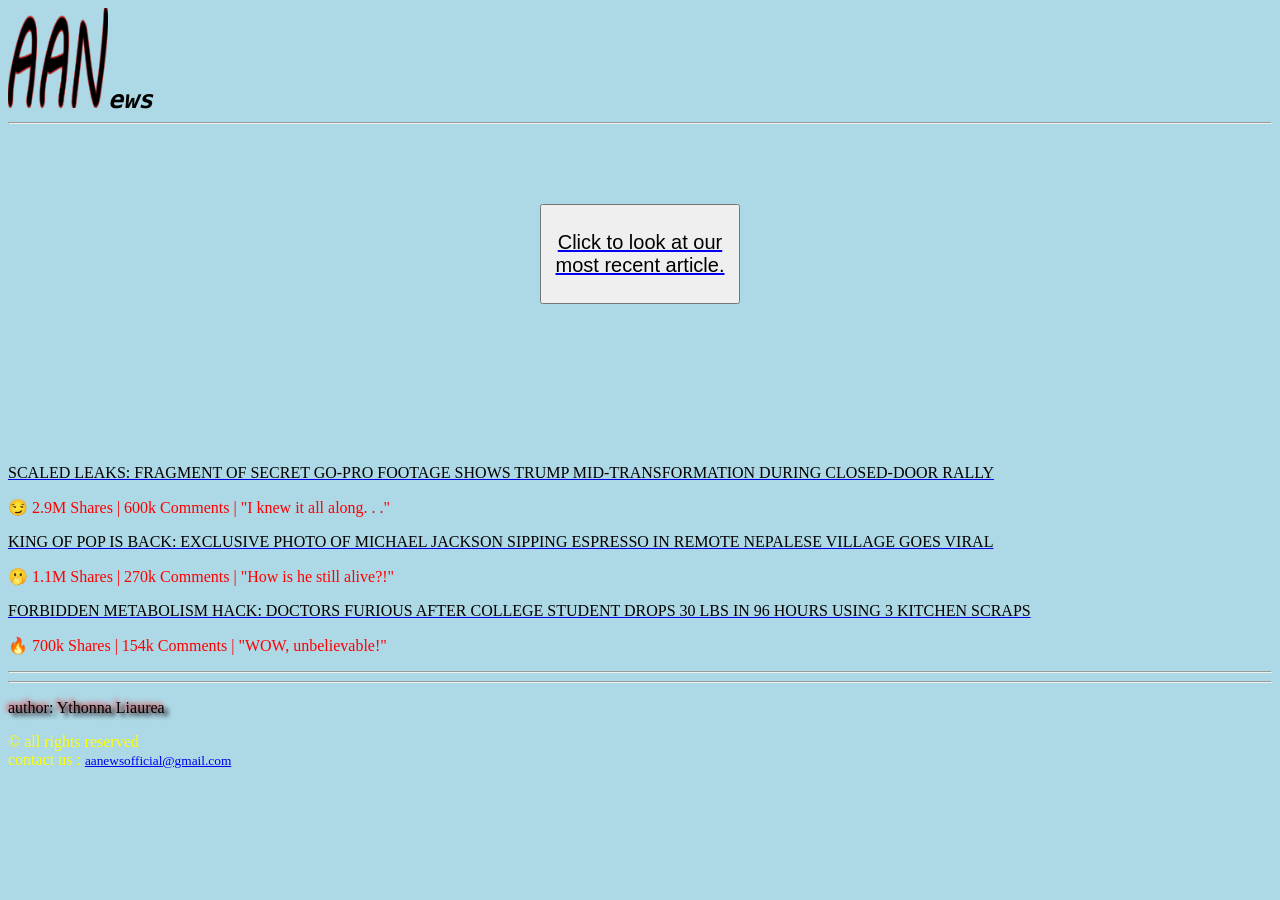
<file: index.html>
<!DOCTYPE html>
<html lang = "en">
    <head>
    <meta charset="utf-8">
    <meta name="viewport" content="width=device-width, initial-scale=1">
    <meta name="description" content="Actualities for people who don't want to fall in obscurantism - Welcome to AANews.">
    <link rel = "icon" href = "images/favicon1024x1024.png" sizes = "128x128" type = "image/png">
    <link rel = "stylesheet" href = "style.css">
    <title>AANews</title>
    </head>
    <body>
        <header>
        <img src = "images/favicon1024x1024.png" width = 100 alt = AANews title = AANews><span style="font-size: 25px; white-space: nowrap;"><b><em><tt>ews</tt></em></b></span>
        <hr>
      </header>
        <br>
        <br>
        <br>
        <br>
        <main>
        <a href = "article.html" title = "Goes to our most recent article">
        <button id = "bouton">Click to look at our most recent article.</button>
        </a>
        <br>
        <br>
        <br>
        <br>
        <br>
        <br>
        <br>
        <br>
        <a href = otherarticles.html target = "_blank" title = "Goes to another article"><p "font-size:5px" class = "autresart">SCALED LEAKS: FRAGMENT OF SECRET GO-PRO FOOTAGE SHOWS TRUMP MID-TRANSFORMATION DURING CLOSED-DOOR RALLY</p></a>
        <p class = "comments">😏 2.9M Shares | 600k Comments | "I knew it all along. . ."</p>
        <a href = otherarticles.html target = "_blank" title = "Goes to another article"><p "font-size:5px" class = "autresart">KING OF POP IS BACK: EXCLUSIVE PHOTO OF MICHAEL JACKSON SIPPING ESPRESSO IN REMOTE NEPALESE VILLAGE GOES VIRAL</p></a>
        <p class = "comments">🫢 1.1M Shares | 270k Comments | "How is he still alive?!"</p>
        <a href = otherarticles.html target = "_blank" title = "Goes to another article"><p "font-size:5px" class = "autresart">FORBIDDEN METABOLISM HACK: DOCTORS FURIOUS AFTER COLLEGE STUDENT DROPS 30 LBS IN 96 HOURS USING 3 KITCHEN SCRAPS</p></a>
        <p class = "comments">🔥 700k Shares | 154k Comments | "WOW, unbelievable!"</p>
        <hr>
        </main>

        <footer>
            <hr>
            <p id = "auteur">author: Ythonna Liaurea</p>
            &copy; all rights reserved
            <br>
            contact us :
            <small><a href = "mailto:onerandomguy@gmail.com" target = "_blank" title = "mail contact">
                 aanewsofficial@gmail.com
            </a></small>
        </footer>
    </body>
</html>
</file>
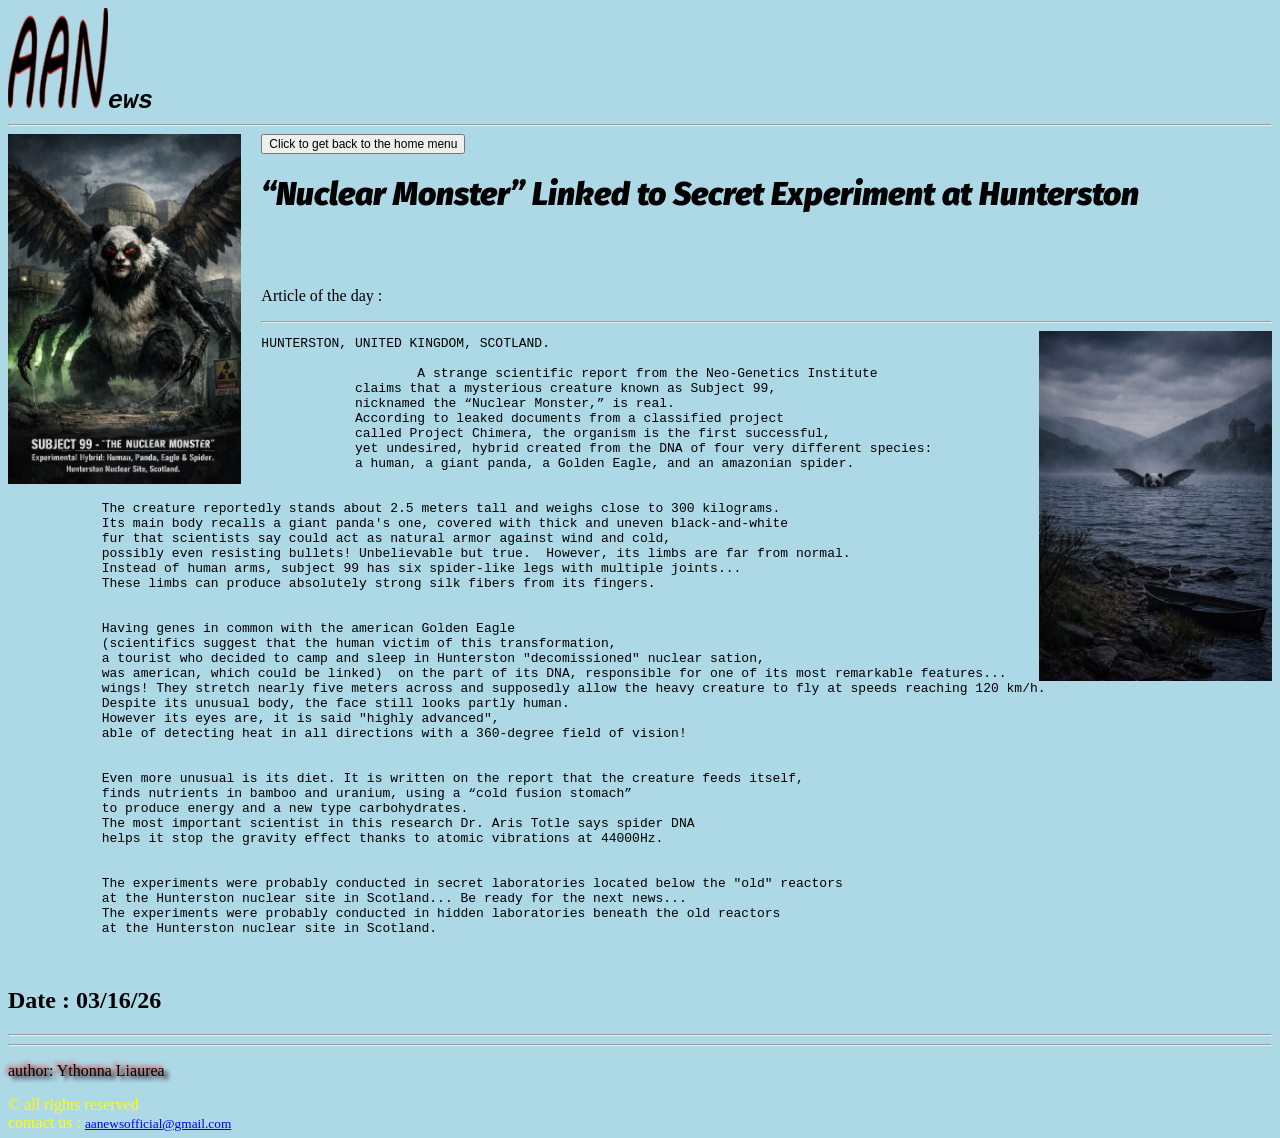
<file: article.html>
<!DOCTYPE html>
<html lang = "en">
    <head>
    <meta charset="utf-8">
    <meta name="viewport" content="width=device-width, initial-scale=1">
    <meta name="description" content="Actualities for people who don't want to fall in obscurantism - Welcome to AANews.">
    <link rel = "icon" href = "images/favicon1024x1024.png" sizes = "128x128" type = "image/png">
    <link rel = "stylesheet" href = "style.css">
    <title>AANews</title>
    </head>
    <body>
        <header>
        <img src = "images/favicon1024x1024.png" width = 100 alt = AANews title = AANews><span style="font-size: 25px; white-space: nowrap;"><b><em><tt>ews</tt></em></b></span>
        <hr>
        <a href = "index.html" title = "Goes to the home menu"> <button width = 100px height = 20 px style = "font-size : 12px" >Click to get back to the home menu</button>  </a>
        <img src = "images/cover.png" height = "350px" id = "monstre_cover" alt = "cover monster">
        <h1>“Nuclear Monster” Linked to Secret Experiment at Hunterston</h1>
        </header>
        <main style = "background-color: darkpurple">
        <br>
        <br>
        <p>Article of the day :</p>
        <hr>
        <img src = "images/monstre_lac.png" height = "350px" id = "monstre_lac" alt = "lac monster">
        <pre>HUNTERSTON, UNITED KINGDOM, SCOTLAND.
            
                    A strange scientific report from the Neo-Genetics Institute
            claims that a mysterious creature known as Subject 99,
            nicknamed the “Nuclear Monster,” is real. 
            According to leaked documents from a classified project
            called Project Chimera, the organism is the first successful,
            yet undesired, hybrid created from the DNA of four very different species:
            a human, a giant panda, a Golden Eagle, and an amazonian spider.

            
            The creature reportedly stands about 2.5 meters tall and weighs close to 300 kilograms.
            Its main body recalls a giant panda's one, covered with thick and uneven black-and-white
            fur that scientists say could act as natural armor against wind and cold,
            possibly even resisting bullets! Unbelievable but true.  However, its limbs are far from normal.
            Instead of human arms, subject 99 has six spider-like legs with multiple joints...
            These limbs can produce absolutely strong silk fibers from its fingers.

            
            Having genes in common with the american Golden Eagle
            (scientifics suggest that the human victim of this transformation,
            a tourist who decided to camp and sleep in Hunterston "decomissioned" nuclear sation,
            was american, which could be linked)  on the part of its DNA, responsible for one of its most remarkable features...
            wings! They stretch nearly five meters across and supposedly allow the heavy creature to fly at speeds reaching 120 km/h.
            Despite its unusual body, the face still looks partly human.
            However its eyes are, it is said "highly advanced", 
            able of detecting heat in all directions with a 360-degree field of vision!

            
            Even more unusual is its diet. It is written on the report that the creature feeds itself,
            finds nutrients in bamboo and uranium, using a “cold fusion stomach” 
            to produce energy and a new type carbohydrates.
            The most important scientist in this research Dr. Aris Totle says spider DNA
            helps it stop the gravity effect thanks to atomic vibrations at 44000Hz.

            
            The experiments were probably conducted in secret laboratories located below the "old" reactors
            at the Hunterston nuclear site in Scotland... Be ready for the next news...
            The experiments were probably conducted in hidden laboratories beneath the old reactors
            at the Hunterston nuclear site in Scotland.</pre>
        <br>
        <h2>Date : 03/16/26</h2>
        <hr>
        <hr>
        </main>

        <footer>
            <p id = "auteur">author: Ythonna Liaurea</p>
            &copy; all rights reserved
            <br>
            contact us :
            <small><a href = "mailto:onerandomguy@gmail.com" target = "_blank" title = "mail contact">
                 aanewsofficial@gmail.com
            </a></small>
        </footer>
    </body>
</html>
</file>
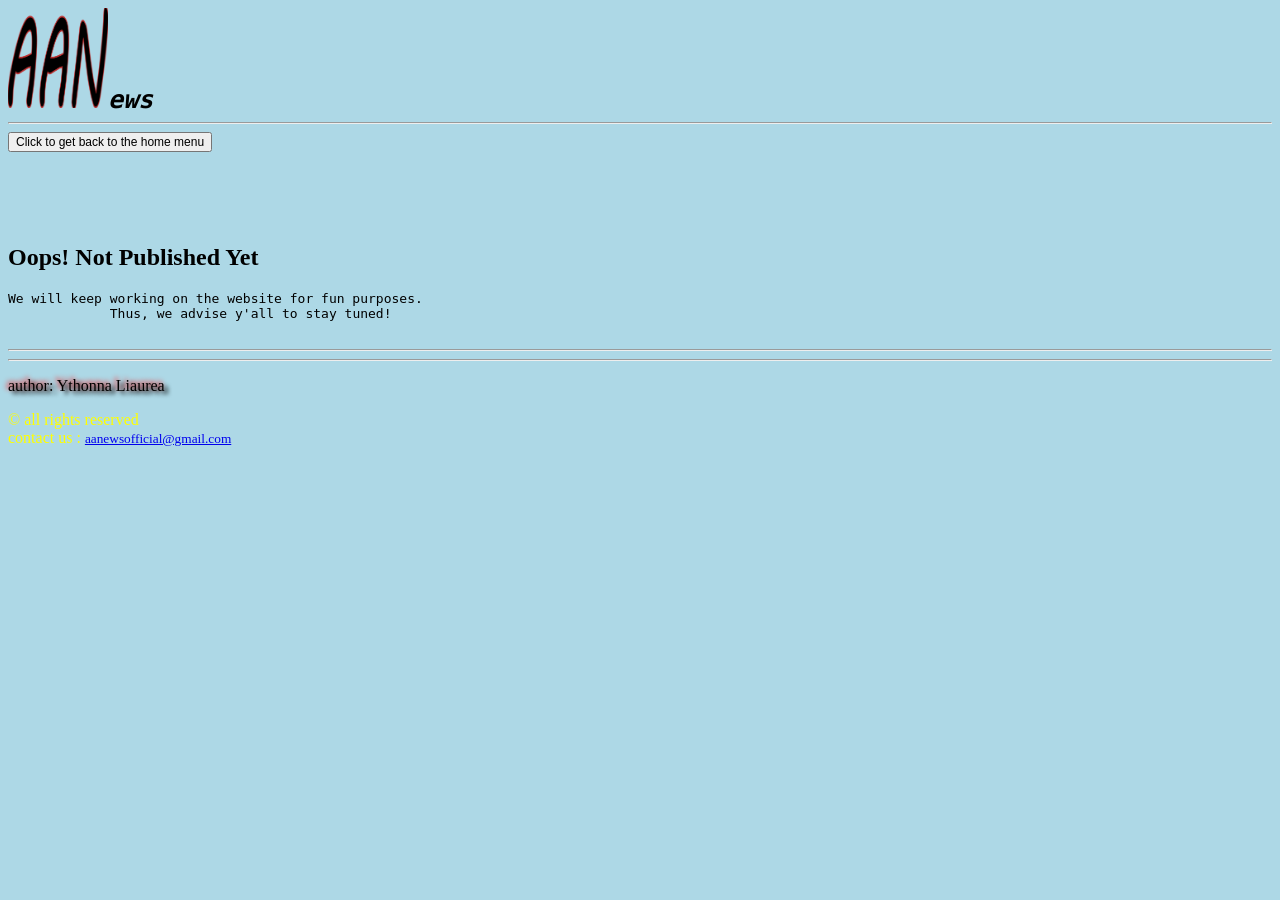
<file: otherarticles.html>
<!DOCTYPE html>
<html lang = "en">
    <head>
    <meta charset="utf-8">
    <meta name="viewport" content="width=device-width, initial-scale=1">
    <meta name="description" content="Actualities for people who don't want to fall in obscurantism - Welcome to AANews.">
    <link rel = "icon" href = "images/favicon1024x1024.png" sizes = "128x128" type = "image/png">
    <link rel = "stylesheet" href = "style.css">
    <title>AANews</title>
    </head>
    <body>
        <header>
        <img src = "images/favicon1024x1024.png" width = 100 alt = AANews title = AANews><span style="font-size: 25px; white-space: nowrap;"><b><em><tt>ews</tt></em></b></span>
        <hr>
        <a href = "index.html" title = "Goes to the home menu"> <button width = 100px height = 20 px style = "font-size : 12px" >Click to get back to the home menu</button>  </a>
      </header>
        <br>
        <br>
        <br>
        <br>
        <main>
        <h2>Oops! Not Published Yet</h2>
        <pre>We will keep working on the website for fun purposes.
             Thus, we advise y'all to stay tuned!
        </pre>
        </main>

        <footer>
            <hr>
            <hr>
            <p id = "auteur">author: Ythonna Liaurea</p>
            &copy; all rights reserved
            <br>
            contact us :
            <small><a href = "mailto:onerandomguy@gmail.com" target = "_blank" title = "mail contact">
                 aanewsofficial@gmail.com
            </a></small>
        </footer>
    </body>
</html>
</file>
<file: style.css>
@font-face{
    src : url(fonts/FiraSans-BlackItalic.ttf);
    font-family : firaItalic;
}
header{
    color : black;
}
main{
    color : black;
}
body {
    background-color: lightblue;
}
h1{
    font-family : firaItalic, arial;
    color: black;
}
p{
    color: black;
}
footer{
    color:yellow;
}
#auteur{
    text-shadow: 4px 3px 4px black, -2px -2px 5px red;
}

#monstre_lac{
    float:right;
    margin-left : 20px;
}

#monstre_cover{
    float:left;
    margin-right : 20px;
}

.comments{
    color : red;
}

#bouton{
    font-size: 20px;
    width: 200px;
    height: 100px;
    margin: auto;
    display: block;
}
    
pre{
    white-space: pre-wrap;
    overflow-wrap: anywhere;
}
</file>
